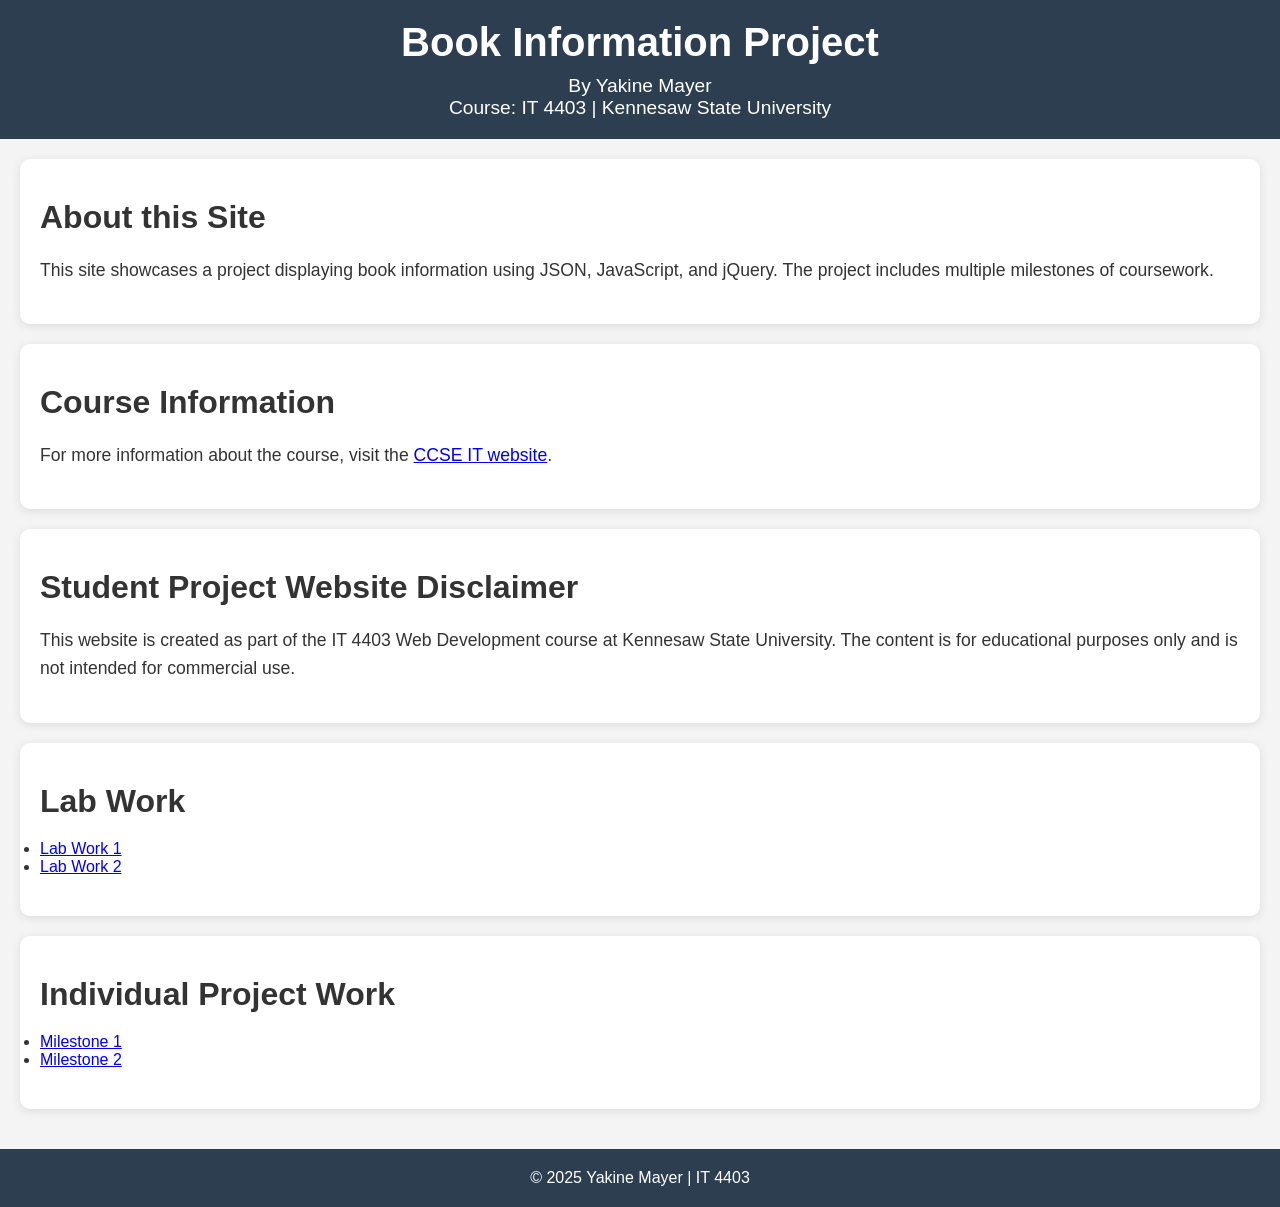
<file: index.html>
<!DOCTYPE html>
<html lang="en">
<head>
    <meta charset="UTF-8">
    <meta name="viewport" content="width=device-width, initial-scale=1.0">
    <title>Yakine Mayer | IT 4403 Student Website</title>
    <link rel="stylesheet" href="styles.css">
</head>
<body>
    <header>
        <h1>Book Information Project</h1>
        <p>By Yakine Mayer</p>
        <p>Course: IT 4403 | Kennesaw State University</p>
    </header>

    <section>
        <h2>About this Site</h2>
        <p>This site showcases a project displaying book information using JSON, JavaScript, and jQuery. The project includes multiple milestones of coursework.</p>
    </section>

    <section>
        <h2>Course Information</h2>
        <p>For more information about the course, visit the <a href="https://ccse.kennesaw.edu" target="_blank">CCSE IT website</a>.</p>
    </section>

    <section>
        <h2>Student Project Website Disclaimer</h2>
        <p>This website is created as part of the IT 4403 Web Development course at Kennesaw State University. The content is for educational purposes only and is not intended for commercial use.</p>
    </section>

    <section>
        <h2>Lab Work</h2>
        <ul>
            <li><a href="labwork1.html">Lab Work 1</a></li>
            <li><a href="labwork2.html">Lab Work 2</a></li>
            <!-- Add more lab works if necessary -->
        </ul>
    </section>

    <section>
        <h2>Individual Project Work</h2>
        <ul>
            <li><a href="milestone1.html">Milestone 1</a></li>
            <li><a href="milestone2.html">Milestone 2</a></li>
            <!-- Add more milestones here -->
        </ul>
    </section>

    <footer>
        <p>&copy; 2025 Yakine Mayer | IT 4403</p>
    </footer>
</body>
</html>
</file>
<file: styles.css>
/* General Styles */
* {
    margin: 0;
    padding: 0;
    box-sizing: border-box;
}

body {
    font-family: Arial, sans-serif;
    background-color: #f4f4f4;
    color: #333;
}

header {
    background-color: #2c3e50;
    color: white;
    padding: 20px 0;
    text-align: center;
}

header h1 {
    font-size: 2.5em;
    margin-bottom: 10px;
}

header p {
    font-size: 1.2em;
}

section {
    padding: 40px 20px;
    margin: 20px;
    background-color: white;
    border-radius: 10px;
    box-shadow: 0 2px 10px rgba(0, 0, 0, 0.1);
}

section h2 {
    font-size: 2em;
    color: #333;
    margin-bottom: 20px;
}

section p {
    font-size: 1.1em;
    line-height: 1.6;
}

.book {
    margin-bottom: 20px;
    padding: 10px;
    border: 1px solid #ccc;
}

.book img {
    max-width: 100px;
    margin-right: 10px;
    float: left;
}

footer {
    background-color: #2c3e50;
    color: white;
    padding: 20px 0;
    text-align: center;
    margin-top: 40px;
}

footer p {
    font-size: 1em;
}
</file>
